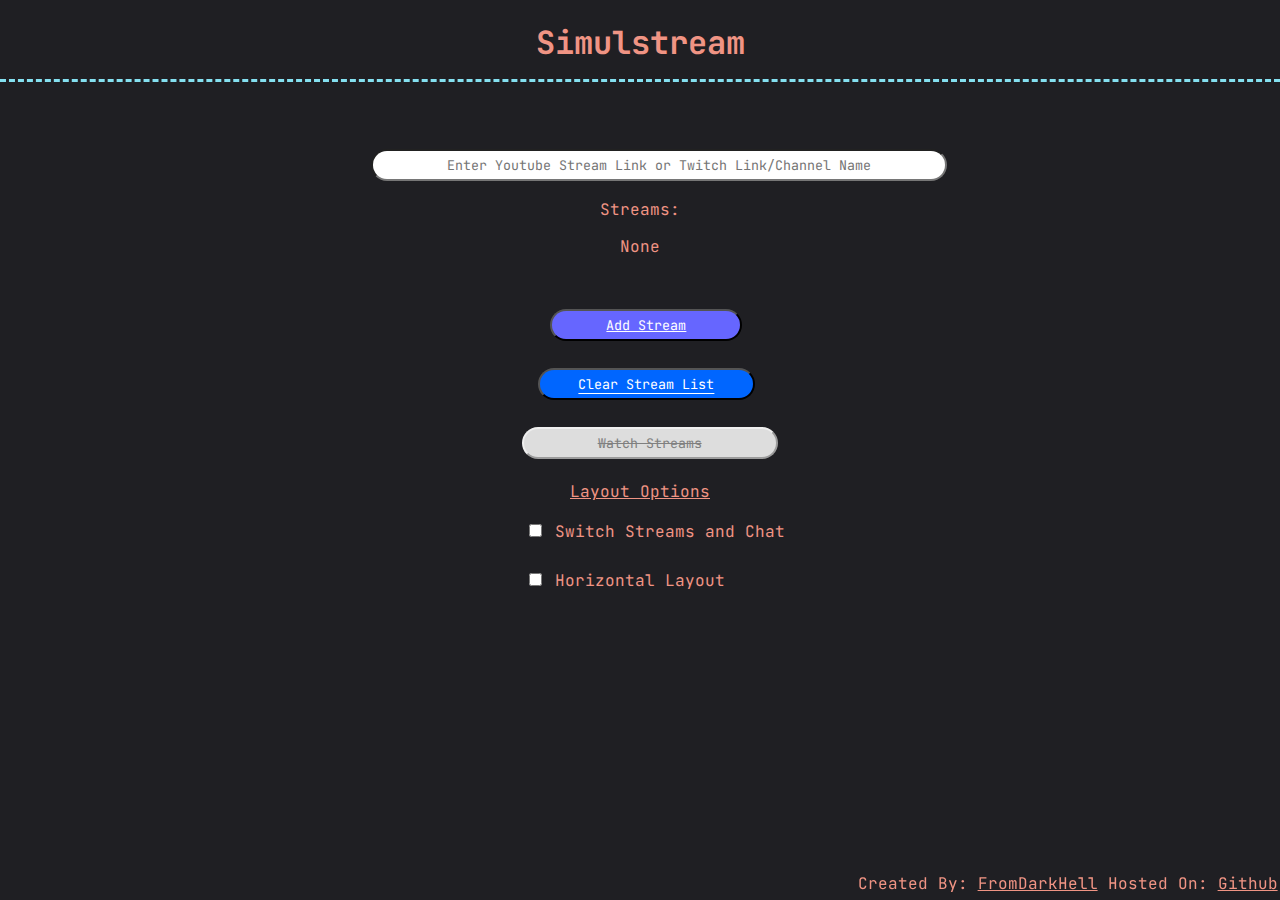
<file: index.html>
<!DOCTYPE html>

<!--[if lt IE 7]>      <html class="no-js lt-ie9 lt-ie8 lt-ie7"> <![endif]-->
<!--[if IE 7]>         <html class="no-js lt-ie9 lt-ie8"> <![endif]-->
<!--[if IE 8]>         <html class="no-js lt-ie9"> <![endif]-->
<!--[if gt IE 8]><!-->
<!-- <html class="no-js"> -->
<!--<![endif]-->

<head>
	<script src="https://ajax.googleapis.com/ajax/libs/jquery/3.5.1/jquery.min.js"></script>
	<link rel="preconnect" href="https://fonts.gstatic.com">
	<link href="https://fonts.googleapis.com/css2?family=JetBrains+Mono:wght@500&display=swap" rel="stylesheet">
	
	<link rel="stylesheet" href="./css/styles.css">
	<link rel="stylesheet" href="./css/main.css">
	<script src="./js/main.js"></script>
	
	<link rel="preconnect" href="https://fonts.gstatic.com">
	<meta charset="utf-8">
	<meta http-equiv="X-UA-Compatible" content="IE=edge">
	<title>Simulstream</title>
	<meta name="description" content="Play multiple streams at once from different streaming platforms!">
	<meta name="viewport" content="width=device-width, initial-scale=1">
	
	<meta content="Simulstream" property="og:title">
	<meta content="Play multiple streams at once from different streaming platforms!" property="og:description">
	<meta content="Simulstream" property="og:site_name">
	<meta name="theme-color" content="#6600FF">
</head>


<body>
	<h1>Simulstream</h1>
	
	<div id="column1" title="Enter a stream/video link">
		<span id="twitchSpan">
			<input id="twitch-input" placeholder="Enter Youtube Stream Link or Twitch Link/Channel Name">
		</span>
	</div>
	
	<div id="bottom">
		<br>
		<br>
		<br>
		<div style="text-align: center">
			Streams:
			<p id="StreamText">None</p>
		</div>
		
		<button id="add-button" type="button" onclick="AddStream()" title="Adds a stream to the list of multi streams">Add Stream</button>
		
		<br>
		<button id="clear-button" type="button" onclick="ClearStreams()" title="Clears the list of streams to watch">Clear Stream List</button>
		<br>
		
		<button id="watch-button" type="button" onclick="WatchStreams()" title="Opens the multi stream link">Watch Streams</button>
		<br>
		
		<div id="layout-div">
			Layout Options
		</div>
		
		<span id="switch-span" title="Switches the location of the stream & chat" class="container">
			<input type="checkbox" id="switch-box">
			<label>Switch Streams and Chat</label>
		</span>
		
		<br>
		<span id="align-span" title="Default: Stream on left, chat on right">
			<input type="checkbox" id="horizontal-box">
			<label>Horizontal Layout</label>
		</span>
	</div>
	
	<footer id="footer">
		<p>
			Created By: <a href="https://github.com/FromDarkHell">FromDarkHell</a>
			Hosted On: <a href="https://github.com/FromDarkHel/Simulstream">Github</a>
		</p>
	</footer>
</body>


</html>
</file>
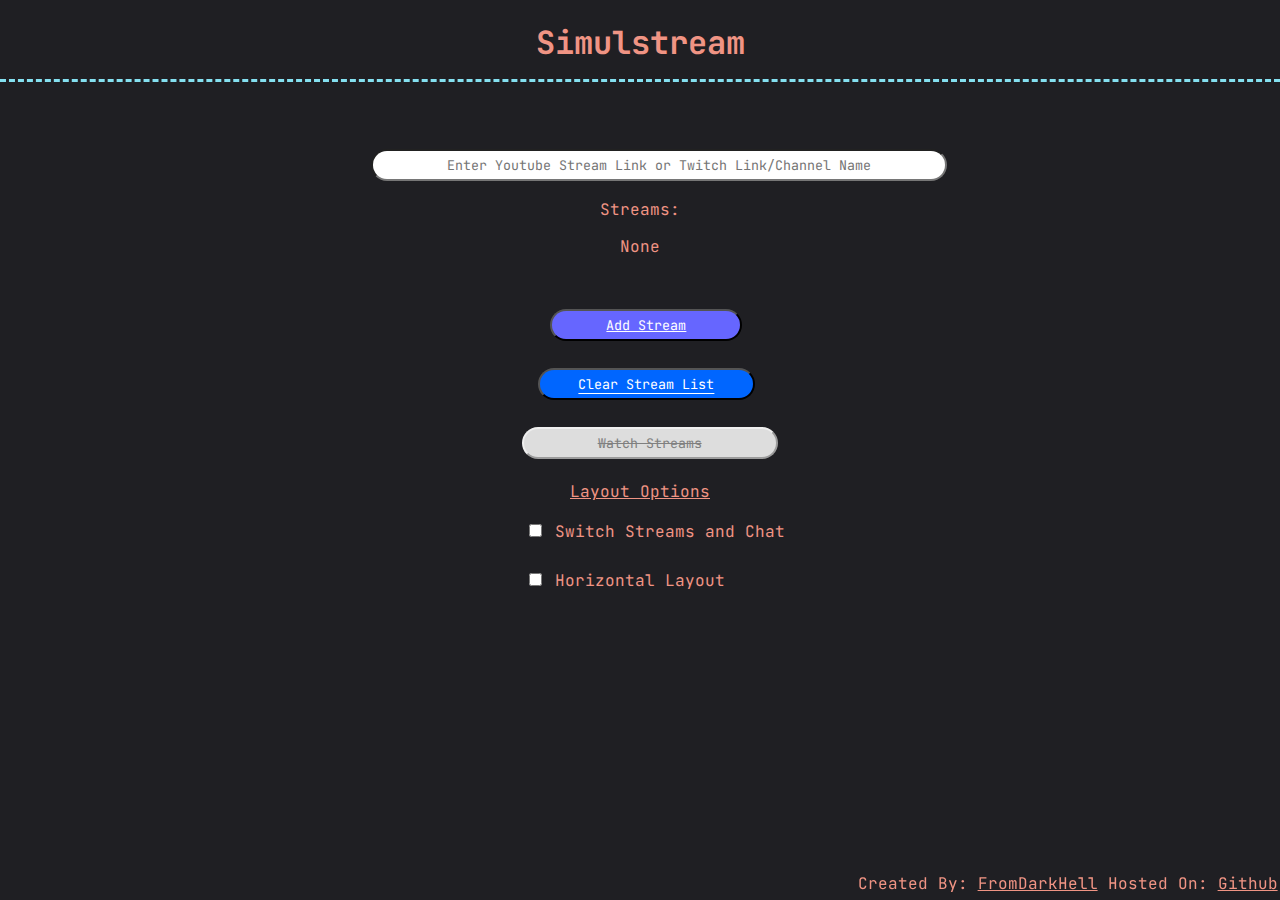
<file: live.html>
<!DOCTYPE html>

<!--[if lt IE 7]>      <html class="no-js lt-ie9 lt-ie8 lt-ie7"> <![endif]-->
<!--[if IE 7]>         <html class="no-js lt-ie9 lt-ie8"> <![endif]-->
<!--[if IE 8]>         <html class="no-js lt-ie9"> <![endif]-->
<!--[if gt IE 8]><!-->
<!-- <html class="no-js"> -->
<!--<![endif]-->

<head>
	<script src="https://ajax.googleapis.com/ajax/libs/jquery/3.5.1/jquery.min.js"></script>
	<link rel="stylesheet" href="./css/styles.css">
	<script src="./js/live.js"></script>
	
	<link rel="preconnect" href="https://fonts.gstatic.com">
	<meta charset="utf-8">
	<meta http-equiv="X-UA-Compatible" content="IE=edge">
	<title>Simulstream</title>
	<meta name="description" content="">
	<meta name="viewport" content="width=device-width, initial-scale=1">
</head>


<body>
	<div id="players">
	</div>
	
	<div id="chats">
	</div>
	
</body>


</html>
</file>
<file: css/styles.css>
/* Base Styles */

* {
	overflow-y: hidden; /* Hide vertical scrollbar */
}

html, body {
	background-color: #1f1f23;
	margin: 0;
	height: 100%;
}

/* Player Styling */
#players {
	height: 50%;
}

.player {
	height: 100%;
}

/* Chat Styling */
#chats {
	height: 50%;
	width: 100%;
}

.chat {
	height: 100%;
}


/* Horizontal Layout */

.horizontal {
	height: 50%;
	width: 100%;
}
</file>
<file: css/main.css>
/* Base Styles */

* {
	color: rgb(240, 148, 132);
	font-family: 'JetBrains Mono', monospace;
	box-sizing: border-box;
}

h1 {
	text-align: center;
	vertical-align: baseline;
	border-spacing: 5px;
	border-bottom: 3px dashed #84E0F0;

	padding-bottom: 15px;
}

#column1 {
	position: relative;
	top: 5%;
}


/* Input Boxes */
input {
	color: rgb(0,0,0);

	border-radius: 25px;
	background: #ffffff;
	padding: 5px;
	text-align: center;
}


#twitch-input {
	position: relative;
	margin-right: 5px;
	width: 45%;
	left: calc(44% - 15%);
}

/* Navigate Buttons */
#add-button {
	position: relative;

	color: rgb(255,255,255);
	background: rgb(102, 102, 255);
	border-radius: 25px;
	padding: 5px;

	left: calc(44% - 1%);
	margin-top: 4vh;
	width: 15%;

	text-decoration: underline;
}

#clear-button {
	position: relative;

	color: rgb(255,255,255);
	background: rgb(0, 102, 255);
	border-radius: 25px;
	padding: 5px;

	left: calc(44% - 2%);
	margin-top: 3vh;
	width: 17%;

	text-decoration: underline;
	text-underline-position: under;
}

#watch-button {
	position: relative;

	color: rgb(255,255,255);
	background: rgba(240, 229, 132, 0.75);
	border-radius: 25px;
	padding: 5px;

	left: calc(44% - 3.25%);
	margin-top: 3vh;
	width: 20%;

	text-decoration: underline;
}

button[disabled=disabled], button:disabled {
  border: 2px outset ButtonFace !important;
  color: GrayText !important;
  cursor: inherit;
  background-color: #ddd !important;
  background: #ddd !important;
  text-decoration: line-through !important;
}

input[type=checkbox] {
	border-radius: 25px;
}

#layout-div {
	margin-top: 2.5vh;

	text-align: center;
	text-decoration: underline;
}

#switch-span {
	display: inline-block;
	position: relative;

	padding: 5px;
	margin-top: 1.5vh;
	left: calc(41% - 5px);
}

#align-span {
	display: inline-block;
	position: relative;
	
	padding: 5px;
	margin-top: 1.5vh;
	left: calc(41% - 5px);
}

/* Footer */
#footer {
	position: fixed;
	left: 67%;
	bottom: -10px;
	color: white;
	text-align: right;
	font-size: 12pt;
}
</file>
